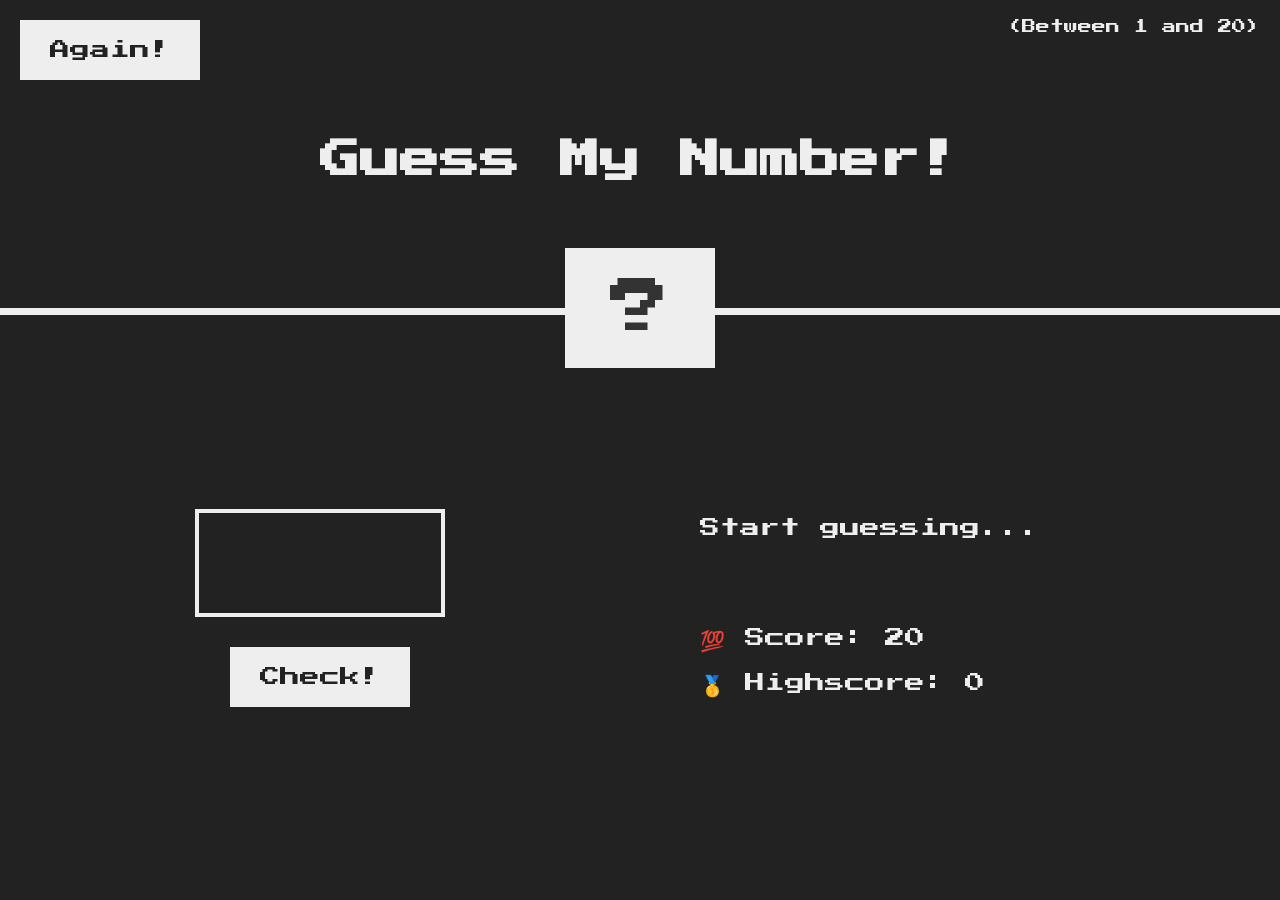
<file: javascriptProjects/guessMyNumber/index.html>
<!DOCTYPE html>
<html lang="en">
  <head>
    <meta charset="UTF-8" />
    <meta name="viewport" content="width=device-width, initial-scale=1.0" />
    <meta http-equiv="X-UA-Compatible" content="ie=edge" />
    <link rel="stylesheet" href="style.css" />
    <title>Guess My Number!</title>
  </head>
  <body>
    <header>
      <h1>Guess My Number!</h1>
      <p class="between">(Between 1 and 20)</p>
      <button class="btn again">Again!</button>
      <div class="number">?</div>
    </header>
    <main>
      <section class="left">
        <input type="number" class="guess" />
        <button class="btn check">Check!</button>
      </section>
      <section class="right">
        <p class="message">Start guessing...</p>
        <p class="label-score">💯 Score: <span class="score">20</span></p>
        <p class="label-highscore">
          🥇 Highscore: <span class="highscore">0</span>
        </p>
      </section>
    </main>
    <script src="script.js"></script>
  </body>
</html>
</file>
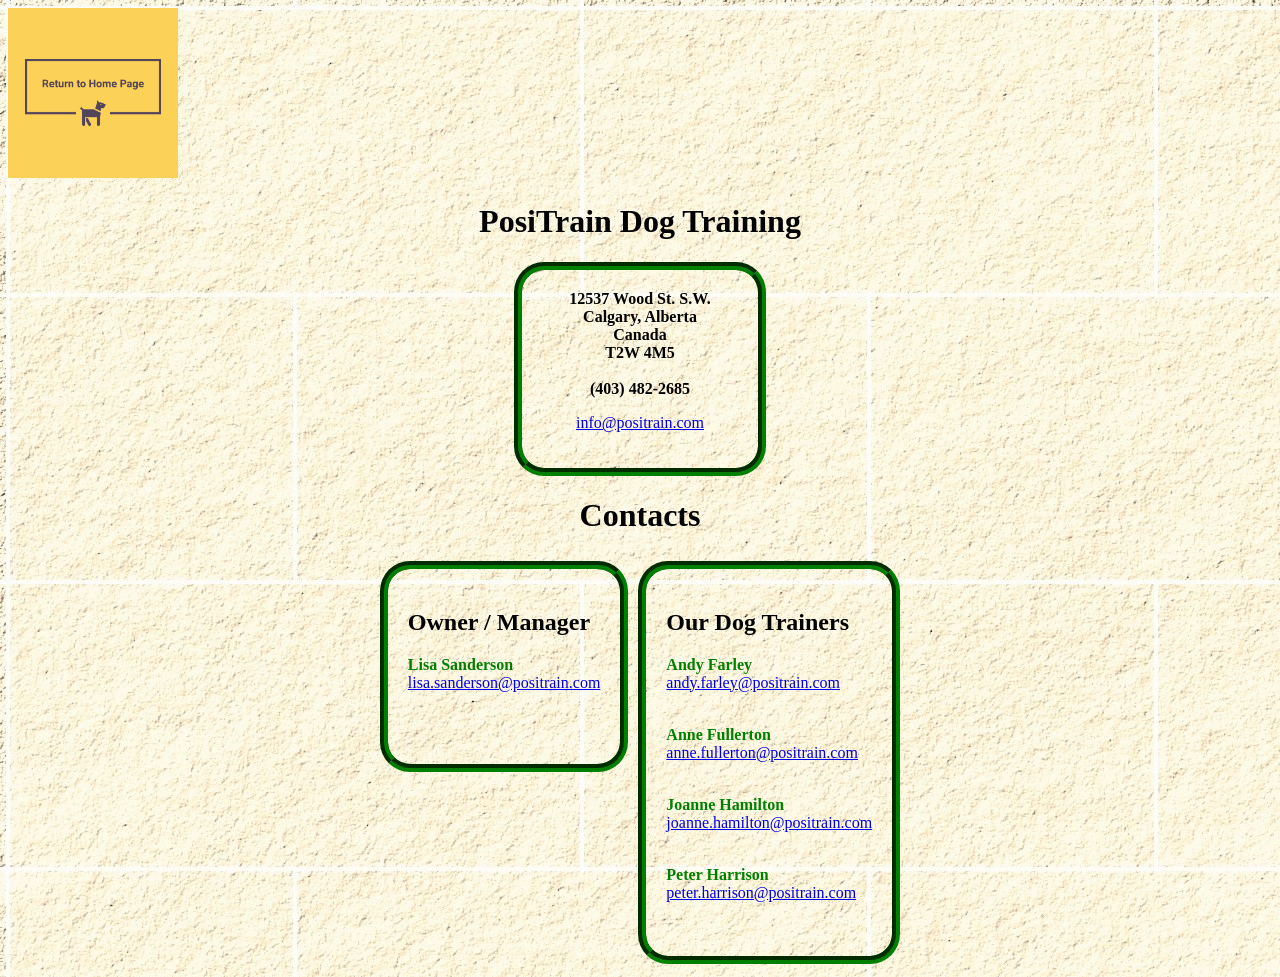
<file: dogcontactgit.html>
<!DOCTYPE html>
<html>

<!--	Author: Lisa Saffel
			Date: June 1, 2020
			Languages: HTML / CSS / Javascript
			Purpose: A web site with an index, contact page and register page
-->

<head>
	<title>Contacts page</title>
	<meta name="viewport" content="width=device-width, initial-scale=1">

	<!-- link to an external CSS style sheet -->
	<link rel="stylesheet" type="text/css" href="dogsitestylesgit.css">
	<style>
		body {
			background-image: url("Dog_pictures/lightest2-creamy-bricks.jpg");
		}
	</style>

	<title>Including Javascript in HTML</title>

	<!-- link to an external Javascript sheet -->
	<script type="text/javascript" src="dogscriptgit.js"></script>

</head>
<body>
	<div class="center">
		<!-- return to home page by clicking on an image logo -->
		<a href="dogindexgit.html">
			<img border="0" alt="Back to Main Page" src="Dog_pictures/ReturnToHomeLogo.png" width="170">
		</a>

		<!-- Display header and the address, phone number and email address (with a mailto: link) for the company -->
		<div class="textcenter"><h1>PosiTrain Dog Training</h1></div>
		<div class="addressmargin">
			<div class="round2">
				<div class="textcenter">
					<b>
						12537 Wood St. S.W.<br />
						Calgary, Alberta<br />Canada <br />
						T2W 4M5
						<br /><br />
						(403) 482-2685
					</b> <br />
					<p><a href="mailto:info@positrain.com">info@positrain.com</a></p>
				</div>
			</div>
		</div>

		<!-- Display the section with the contact information for owner / manager of the company, with a mailto: link -->
		<div class="textcenter"><h1>Contacts</h1></div>
		<div class="flex-container">
			<div class="row">
				<div class="twocolumn">
					<div class="round2">
						<h2>Owner / Manager</h2>
						<p style="color:green">
							<b>Lisa Sanderson</b><br />
							<a href="mailto:lisa.sanderson@positrain.com">lisa.sanderson@positrain.com</a>
						</p>
						<br /><br />
					</div>
				</div>

				<div class="twocolumn">

					<!-- Display the section with the contact information for the dog trainers of the company, with mailto: links for each -->
					<div class="round2">
						<h2>Our Dog Trainers</h2>
						<p style="color:green">
							<b>Andy Farley<br /> </b></ br>
							<a href="mailto:andy.farley@positrain.com">andy.farley@positrain.com</a><br /> <br />
						</p>
						<p style="color:green">
							<b>Anne Fullerton<br /> </b></ br>
							<a href="mailto:anne.fullerton@positrain.com">anne.fullerton@positrain.com</a><br /> <br />

						</p>
						<p style="color:green">
							<b>Joanne Hamilton<br /> </b></ br>
							<a href="mailto:joanne.hamilton@positrain.com">joanne.hamilton@positrain.com</a><br /> <br />

						</p>
						<p style="color:green">
							<b>Peter Harrison<br /> </b></ br>
							<a href="mailto:peter.harrison@positrain.com">peter.harrison@positrain.com</a><br /> <br />
						</p>
					</div>
				</div>
			</div>
		</div>
	</div>
</body>

</html>
</file>
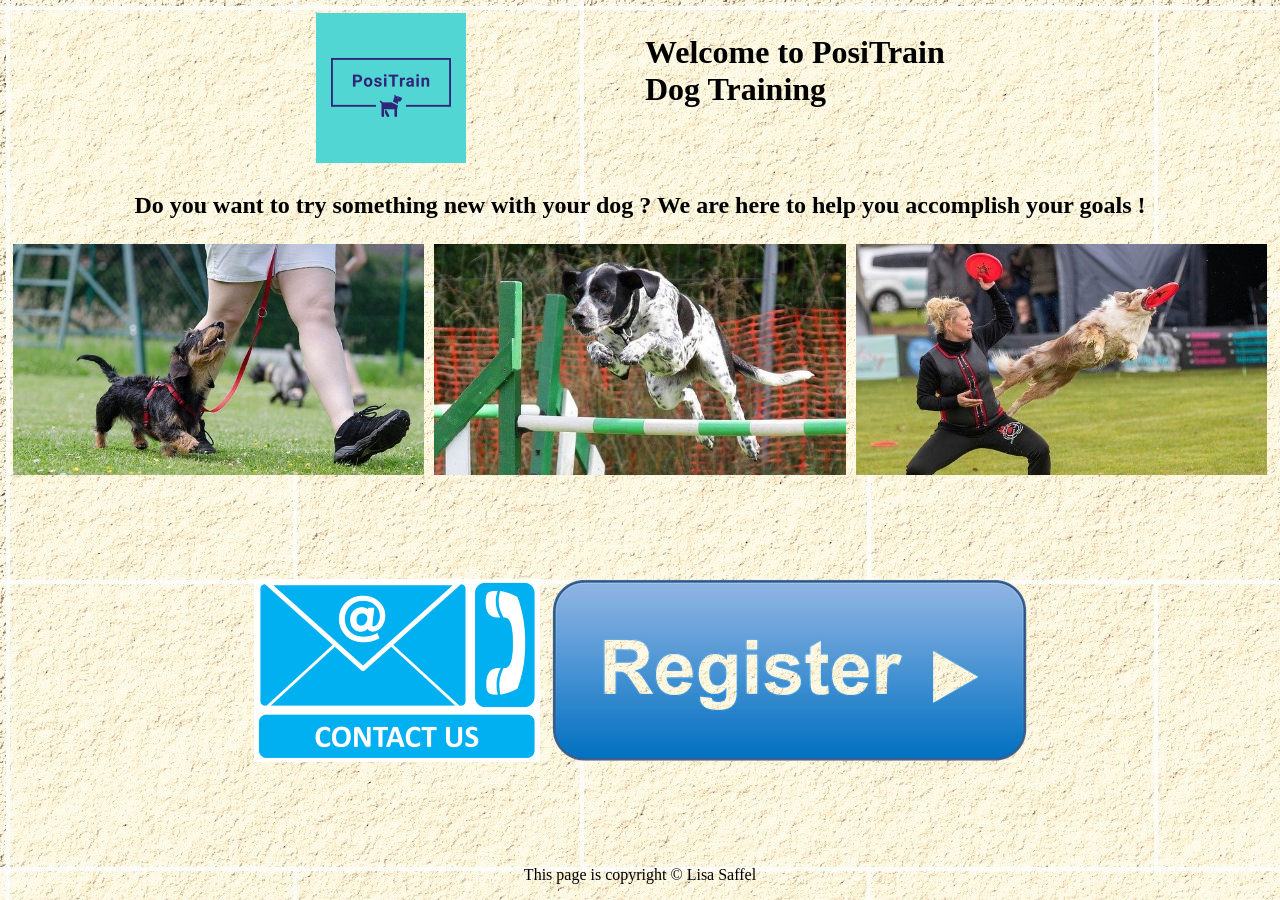
<file: dogindexgit.html>
<!DOCTYPE html>
<html>

<!-- dog index page -->
<!--	Author: Lisa Saffel
			Date: June 1, 2020
			Languages: HTML / CSS / Javascript
			Purpose: A web site with an index, contact page and register page
-->


<head>
	<title>Main page</title>
	<meta name="viewport" content="width=device-width, initial-scale=1">

	<!-- link to an external CSS style sheet -->
	<link rel="stylesheet" type="text/css" href="dogsitestylesgit.css">
	<style>
		/* display a background image on this main page */
		body {
			background-image: url("Dog_pictures/lightest2-creamy-bricks.jpg");
		}
	</style>

	<!-- link to an external Javascript sheet -->
	<title>Including Javascript in HTML</title>
	<script type="text/javascript" src="dogscriptgit.js"></script>

</head>
<body>
	<!-- Display the logo of the page and the top header, side by side -->
	<div class="flex-container">
		<div class="row">
			<div class="twocolumn">
				<img src="Dog_pictures/PosiTrainLogo.png" alt="PosiTrain logo" class="logo">
			</div>
			<div class="twocolumn">
				<h1>Welcome to PosiTrain Dog Training</h1>
			</div>
		</div>
	</div>

	<!-- images section - display three images of some types of dog training that this company's dog trainers help people to do -->
	<section>
		<div class="flex-container"><h1>Do you want to try something new with your dog ? We are here to help you accomplish your goals !</h1></div>
		<div class="row">
			<div class="threecolumn">
				<img src="Dog_pictures/dachshund-heelingWS.jpeg" alt="Dachshund heeling" class="responsive">
			</div>
			<div class="threecolumn">
				<img src="Dog_pictures/pointer-jumpingWS.jpeg" alt="a Pointer jumping in agility" class="responsive">
			</div>
			<div class="threecolumn">
				<img src="Dog_pictures/dog-frisbeeWS.jpeg" alt="dog catching frisbee" class="responsive">
			</div>
		</div>
		<br /><br /><br /><br /><br />
	</section>

	<!-- contact and register section, containing image links to the contact and register pages -->
	<section>
		<div class="flex-container">
			<div class="row">
				<div class="twocolumn">
					<a href="dogcontactgit.html">
						<img border="0" alt="Contact Us" src="Dog_pictures/contact-us-blueHt183.png">
					</a>
				</div>
				<div class="twocolumn">
					<a href="dogregistergit.html">
						<img border="0" alt="Register" src="Dog_pictures/register-blue-cropped.png">
					</a>
				</div>
			</div>
		</div>
	</section>

	<!-- footer displayed at the bottom of the page with a copyright symbol -->
	<div class="footer">
		<p>This page is copyright &copy Lisa Saffel</p>
	</div>

</body>

</html>
</file>
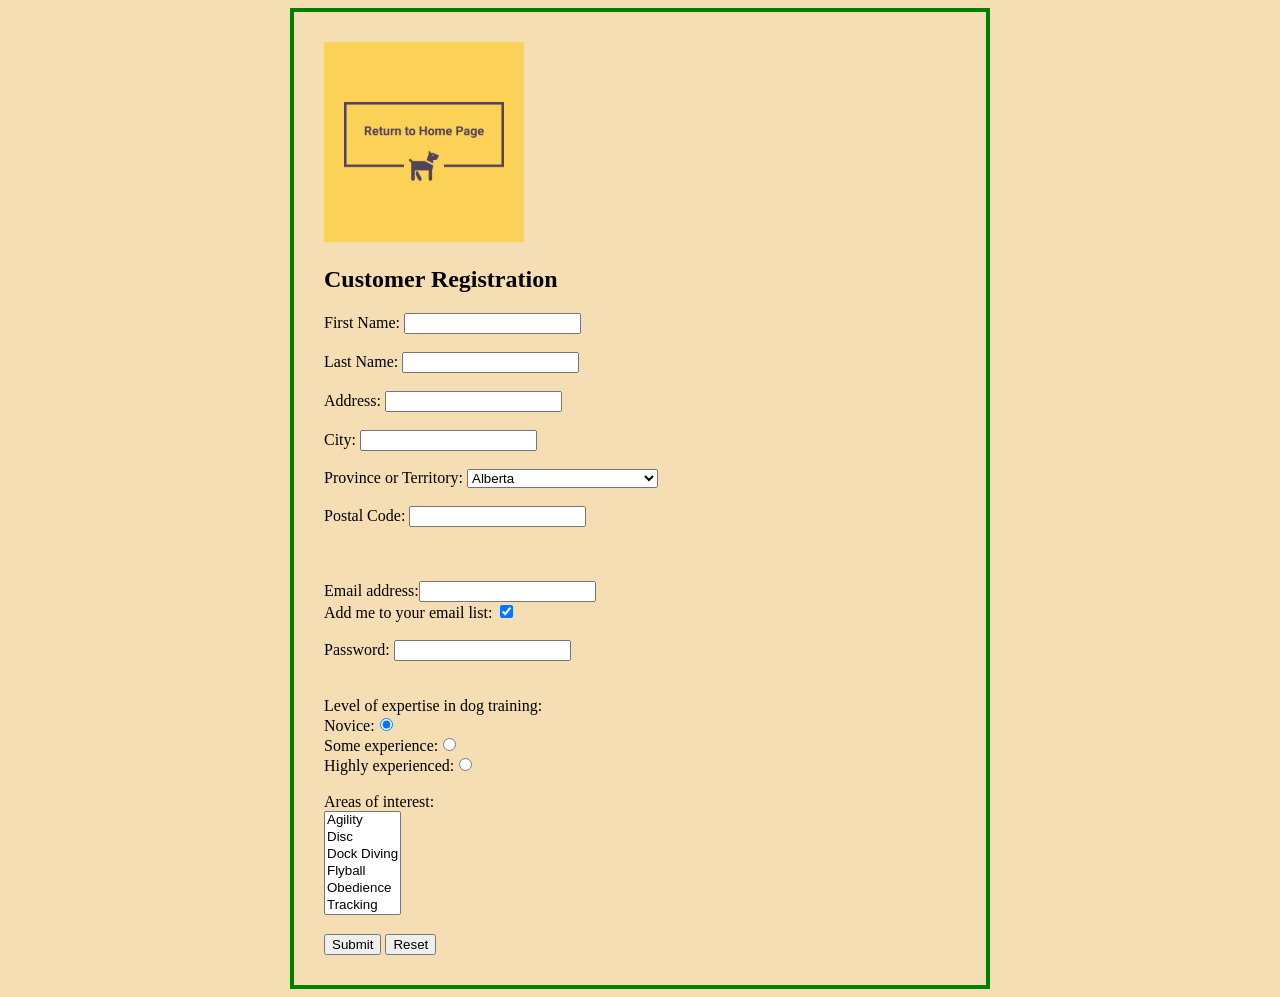
<file: dogregistergit.html>
<!DOCTYPE html>
<html>
<!--	Author: Lisa Saffel
			Date: June 1, 2020
			Languages: HTML / CSS / Javascript
			Purpose: A web site with an index, contact page and register page
-->

<head>
	<title>Registration page</title>
	<meta name="viewport" content="width=device-width, initial-scale=1">

	<!-- link to an external CSS style sheet -->
	<link rel="stylesheet" type="text/css" href="dogsitestylesgit.css">
	<style>
		body {
			background-color: wheat;
		}
	</style>

	<!-- link to an external Javascript sheet -->
	<title>Including Javascript in HTML</title>
	<script type="text/javascript" src="dogscriptgit.js"></script>

</head>
<body>
	<div class="centerWborder">

		<!-- return to home page by clicking on an image logo -->
		<a href="dogindexgit.html">
			<img border="0" alt="Back to Main Page" src="Dog_pictures/ReturnToHomeLogo.png" width="200">
		</a>

		<!-- customer registration form -->
		<h2>Customer Registration</h2>

		<!-- boxes to type in first name, last name, address, city -->
		<form method="get" action="bouncer.php">
			<label for="fname">First Name:</label>
			<input type="text" name="fname" value="" /><br /><br />
			<label for="lname">Last Name:</label>
			<input type="text" name="lname" value="" /><br /><br />
			<label for="address">Address:</label>
			<input type="text" name="address" value="" /><br /><br />
			<label for="city">City:</label>
			<input type="text" name="city" value="" /><br /><br />

			<!-- choose the province or territory from a drop-down menu -->
			<label for="province">Province or Territory:</label>
			<select name="province" id="province">
				<option value="AB">Alberta</option>
				<option value="BC">British Columbia</option>
				<option value="MB">Manitoba</option>
				<option value="NB">New Brunswick</option>
				<option value="NL">Newfoundland and Labrador</option>
				<option value="NT">Northwest Territories</option>
				<option value="NS">Nova Scotia</option>
				<option value="NU">Nunavut</option>
				<option value="ON">Ontario</option>
				<option value="PE">Prince Edward Island</option>
				<option value="QC">Quebec</option>
				<option value="SK">Saskatchewan</option>
				<option value="YT">Yukon</option>
			</select> <br /><br />
			<label for="postalcode">Postal Code:</label>
			<input type="text" name="postalcode" value="" /><br /><br /><br /><br />

			<!-- boxes to input email address and password -->
			Email address:<input type="email" name="email" /><br />
			Add me to your email list: <input type="checkbox" name="joinlist" checked="checked" /><br /><br />
			Password: <input type="password" name="passwd" /><br /><br /><br />

			<!-- selector to click the person's level of expertise in dog training out of three options -->
			Level of expertise in dog training:<br />
			Novice:<input type="radio" name="expertiselevel" value="n" checked="checked" /><br />
			Some experience:<input type="radio" name="expertiselevel" value="s" /><br />
			Highly experienced:<input type="radio" name="expertiselevel" value="h" /><br /><br />

			<!-- selector to choose the person's interest in one or more types of dog activities to train for -->
			Areas of interest:<br />
			<select name="dogactivities" size="6" multiple="multiple">
				<option value="AG">Agility</option>
				<option value="DS">Disc</option>
				<option value="DD">Dock Diving</option>
				<option value="FB">Flyball</option>
				<option value="OB">Obedience</option>
				<option value="TK">Tracking</option>
			</select>
			<br /><br />

			<!-- Check to see if the person really wants to submit the information. Submit the form if OK is clicked. Do nothing if cancel is clicked-->
			<input type="submit" onclick="return confirm_submit();">

			<!-- Check to see if the person really wants to reset the form. Reset the form if OK is clicked. Do nothing if cancel is clicked-->
			<input type="reset" onclick="return confirm_reset();">

		</form>
	</div>
</body>

</html>
</file>
<file: javascriptProjects/guessMyNumber/style.css>
@import url("https://fonts.googleapis.com/css?family=Press+Start+2P&display=swap");

* {
  margin: 0;
  padding: 0;
  box-sizing: inherit;
}

html {
  font-size: 62.5%;
  box-sizing: border-box;
}

body {
  font-family: "Press Start 2P", sans-serif;
  color: #eee;
  background-color: #222;
  /* background-color: #60b347; */
}

/* LAYOUT */
header {
  position: relative;
  height: 35vh;
  border-bottom: 7px solid #eee;
}

main {
  height: 65vh;
  color: #eee;
  display: flex;
  align-items: center;
  justify-content: space-around;
}

.left {
  width: 52rem;
  display: flex;
  flex-direction: column;
  align-items: center;
}

.right {
  width: 52rem;
  font-size: 2rem;
}

/* ELEMENTS STYLE */
h1 {
  font-size: 4rem;
  text-align: center;
  position: absolute;
  width: 100%;
  top: 52%;
  left: 50%;
  transform: translate(-50%, -50%);
}

.number {
  background: #eee;
  color: #333;
  font-size: 6rem;
  width: 15rem;
  padding: 3rem 0rem; /* height then width */
  text-align: center;
  position: absolute;
  bottom: 0;
  left: 50%;
  transform: translate(-50%, 50%);
}

.between {
  font-size: 1.4rem;
  position: absolute;
  top: 2rem;
  right: 2rem;
}

.again {
  position: absolute;
  top: 2rem; /* how far from the top edge */
  left: 2rem; /* how far from the left edge */
}

.guess {
  background: none;
  border: 4px solid #eee;
  font-family: inherit;
  color: inherit;
  font-size: 5rem;
  padding: 2.5rem;
  width: 25rem;
  text-align: center;
  display: block;
  margin-bottom: 3rem;
}

.btn {
  border: none;
  background-color: #eee;
  color: #222;
  font-size: 2rem;
  font-family: inherit;
  padding: 2rem 3rem;
  cursor: pointer;
}

.btn:hover {
  background-color: #ccc;
}

.message {
  margin-bottom: 8rem;
  height: 3rem;
}

.label-score {
  margin-bottom: 2rem;
}
</file>
<file: dogsitestylesgit.css>
/*	Author: Lisa Saffel
			Date: June 1, 2020
			Languages: HTML / CSS / Javascript
			Purpose: A web site with an index, contact page and register page
			CSS style sheet for the web site
*/

		/* background image for the main page */
		.backgroundHome {
			 background-image: url("Dog_pictures/creamy-bricks.jpg");
		}



		.row {
		  display: flex;
		}

		/* Create three equal columns that sit next to each other */
		.threecolumn {
		  flex: 33.33%;
		  padding: 5px;
		}

		/* create a line with two columns side by side - for the contact and registration image links */
		.twocolumn {
			flex: 50%;
			padding: 5px;
		}

		/* align to the centre */
		.flex-container {
			display: flex;
			justify-content: center;
			align-items: center;
		}

		/* make the web site adjust if the browser window is resized */
		.responsive {
			 width: 100%;
			 height: auto;
		}

		/* page formatting */
		.otherpages {
			 width: 25%;
			 height: auto;
		}

		/* resize the logo smaller - for the main index page */
		.logo {
			height: 150px;
		}

		/* margin for the address - contact page */
		.addressmargin{
			margin-left: 40%;
			margin-right: 40%;
		}

		/* green border boxes - contact page */
		.centerWborder {
			margin: auto;
			width: 50%;
			border: 4px solid green;
			padding: 30px;
		}

		/* centre a text section */
		.textcenter {
			text-align: center;
		}

		/* position for the footer - main index page */
		.footer {
		  position: fixed;
		  left: 0;
		  bottom: 0;
		  width: 100%;
		  text-align: center;
		}

		/* border - contact page */
		.round2 {
			border: 8px solid green;
			border-radius: 30px;
			border-style: groove;
			padding: 20px;
		}

		/* background colour for the main index page - replaced later with a background image */
		.body {
			background-color: wheat;
		}
</file>
